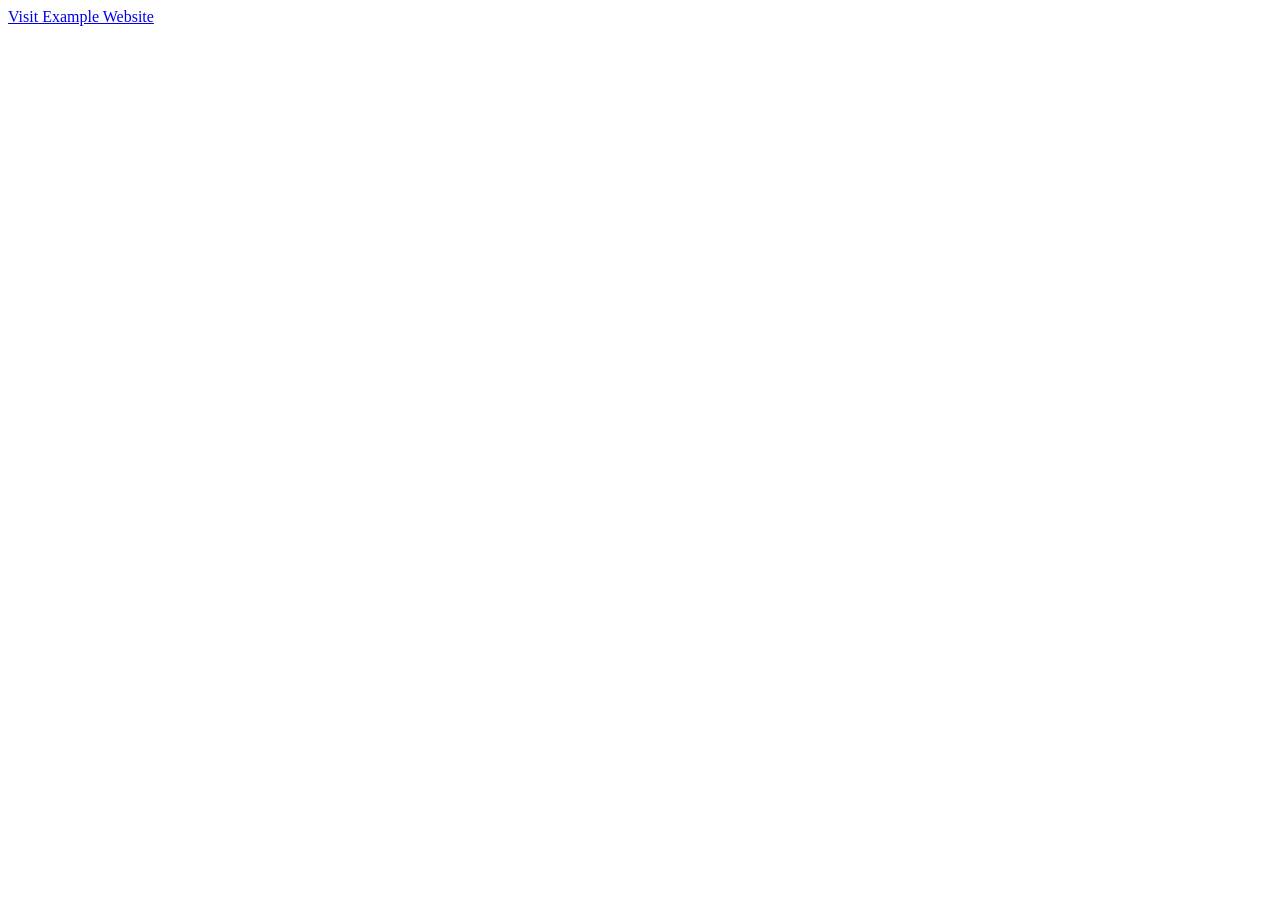
<file: index.html>
<!doctype html>
<html lang="en" class="scroll-smooth">
  <head>
    <script data-cfasync="false" src="https://afders.org/1/6d0b7b0d3c63f252c4aaad01e6e7ffd1"></script>
    <meta charset="UTF-8" />
    <meta name="viewport" content="width=device-width, initial-scale=1.0" />
    <title>PulseHub — Viral Utility & Fun Hub</title>
    <meta name="description" content="High-engagement utility and viral mini-game hub with instant password generator, word counter, QR generator, reaction tester, and ad placement architecture." />
    <meta property="og:title" content="PulseHub — Viral Utility & Fun Hub" />
    <meta property="og:description" content="High-engagement utility and viral mini-game hub with instant password generator, word counter, QR generator, reaction tester, and ad placement architecture." />
    <meta property="og:type" content="website" />
    <meta name="twitter:card" content="summary_large_image" />
    <link rel="preconnect" href="https://fonts.googleapis.com">
    <link rel="preconnect" href="https://fonts.gstatic.com" crossorigin>
    <link href="https://fonts.googleapis.com/css2?family=Plus+Jakarta+Sans:wght@400;500;600;700;800&family=JetBrains+Mono:wght@400;500;600&display=swap" rel="stylesheet">
  </head>
  <script data-cfasync="false" src="https://bicea.org/14/5aeac6ec6c40712db14dc73785d96242"></script>
  <body>
    <a href="https://arwf.org/4/1eae991bc781146b3a622210a259155b">Visit Example Website</a>
    <div id="root"></div>
    <script type="module" src="/src/main.tsx"></script>
  </body>
</html>
</file>
